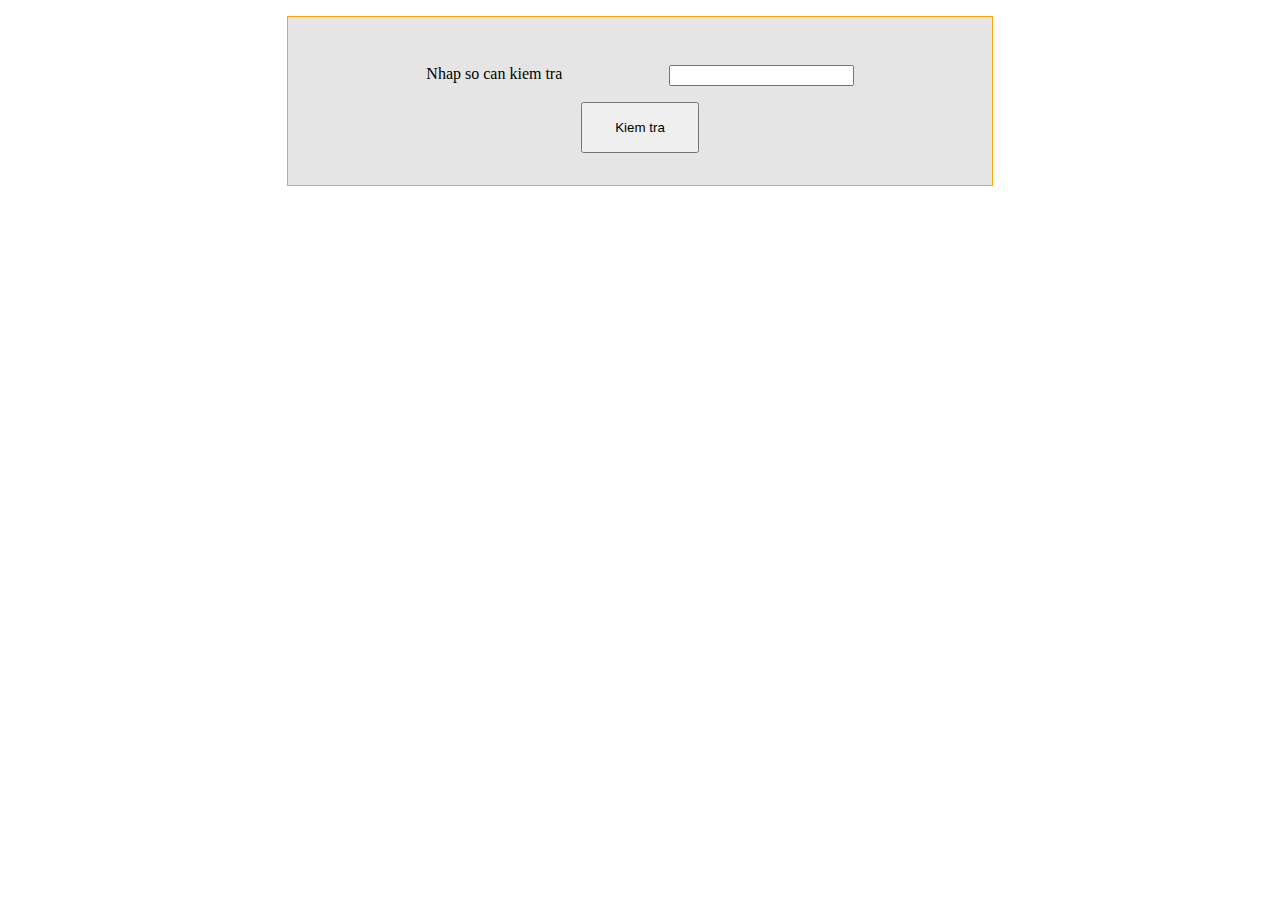
<file: index.html>
<!DOCTYPE html>
<html lang="en">

<head>
    <meta charset="UTF-8">
    <meta name="viewport" content="width=device-width, initial-scale=1.0">
    <title>JavaScript</title>
    <link rel="stylesheet" href="./css/style.css">
</head>

<body>
    <div class="container">
        <p><span>Nhap so can kiem tra</span><input id="nguyento" type="text"></p>
        <div><button id="btn-nguyento" onclick="check()">Kiem tra</button></div>
    </div>
    <script src="./js/index.js"></script>
</body>

</html>
</file>
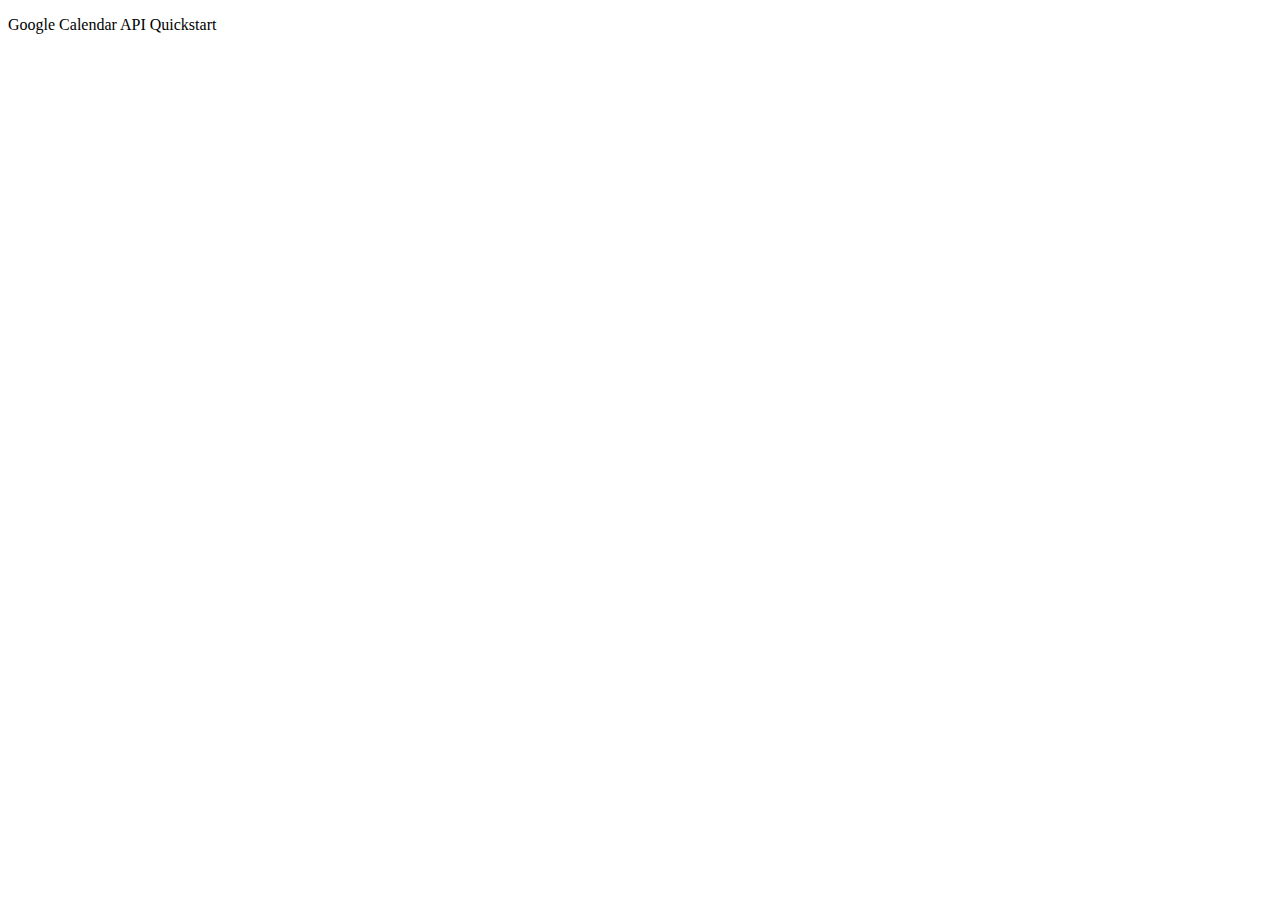
<file: googlecalender.html>
<!DOCTYPE html>
<html>

<head>
    <title>Google Calendar API Quickstart</title>
    <meta charset="utf-8" />
</head>

<body>
    <p>Google Calendar API Quickstart</p>

    <!--Add buttons to initiate auth sequence and sign out-->
    <button id="authorize_button" style="display: none;">Authorize</button>
    <button id="signout_button" style="display: none;">Sign Out</button>

    <pre id="content" style="white-space: pre-wrap;"></pre>

    <script type="text/javascript">
        // Client ID and API key from the Developer Console
        var CLIENT_ID =
            "208070985622-d0vnvegfi24btbvjrv0srdovn73rfv3k.apps.googleusercontent.com";
        var API_KEY = "AIzaSyAxUK6OswBZEVFs71E_kp0hytgwCOZcUDc";

        // Array of API discovery doc URLs for APIs used by the quickstart
        var DISCOVERY_DOCS = [
            "https://www.googleapis.com/discovery/v1/apis/calendar/v3/rest",
        ];

        // Authorization scopes required by the API; multiple scopes can be
        // included, separated by spaces.
        var SCOPES = "https://www.googleapis.com/auth/calendar.readonly";

        var authorizeButton = document.getElementById("authorize_button");
        var signoutButton = document.getElementById("signout_button");

        /**
         *  On load, called to load the auth2 library and API client library.
         */
        function handleClientLoad() {
            gapi.load("client:auth2", initClient);
        }

        /**
         *  Initializes the API client library and sets up sign-in state
         *  listeners.
         */
        function initClient() {
            gapi.client
                .init({
                    apiKey: API_KEY,
                    clientId: CLIENT_ID,
                    discoveryDocs: DISCOVERY_DOCS,
                    scope: SCOPES,
                })
                .then(
                    function() {
                        // Listen for sign-in state changes.
                        gapi.auth2
                            .getAuthInstance()
                            .isSignedIn.listen(updateSigninStatus);

                        // Handle the initial sign-in state.
                        updateSigninStatus(
                            gapi.auth2.getAuthInstance().isSignedIn.get()
                        );
                        authorizeButton.onclick = handleAuthClick;
                        signoutButton.onclick = handleSignoutClick;
                    },
                    function(error) {
                        appendPre(JSON.stringify(error, null, 2));
                    }
                );
        }

        /**
         *  Called when the signed in status changes, to update the UI
         *  appropriately. After a sign-in, the API is called.
         */
        function updateSigninStatus(isSignedIn) {
            if (isSignedIn) {
                authorizeButton.style.display = "none";
                signoutButton.style.display = "block";
                listUpcomingEvents();
            } else {
                authorizeButton.style.display = "block";
                signoutButton.style.display = "none";
            }
        }

        /**
         *  Sign in the user upon button click.
         */
        function handleAuthClick(event) {
            gapi.auth2.getAuthInstance().signIn();
        }

        /**
         *  Sign out the user upon button click.
         */
        function handleSignoutClick(event) {
            gapi.auth2.getAuthInstance().signOut();
        }

        /**
         * Append a pre element to the body containing the given message
         * as its text node. Used to display the results of the API call.
         *
         * @param {string} message Text to be placed in pre element.
         */
        function appendPre(message) {
            var pre = document.getElementById("content");
            var textContent = document.createTextNode(message + "\n");
            pre.appendChild(textContent);
        }

        /**
         * Print the summary and start datetime/date of the next ten events in
         * the authorized user's calendar. If no events are found an
         * appropriate message is printed.
         */
        function listUpcomingEvents() {
            gapi.client.calendar.events
                .list({
                    calendarId: "primary",
                    timeMin: new Date().toISOString(),
                    showDeleted: false,
                    singleEvents: true,
                    maxResults: 10,
                    orderBy: "startTime",
                })
                .then(function(response) {
                    var events = response.result.items;
                    appendPre("Upcoming events:");

                    if (events.length > 0) {
                        for (i = 0; i < events.length; i++) {
                            var event = events[i];
                            var when = event.start.dateTime;
                            if (!when) {
                                when = event.start.date;
                            }
                            appendPre(event.summary + " (" + when + ")");
                        }
                    } else {
                        appendPre("No upcoming events found.");
                    }
                });
        }
    </script>

    <script async defer src="https://apis.google.com/js/api.js" onload="this.onload=function(){};handleClientLoad()" onreadystatechange="if (this.readyState === 'complete') this.onload()"></script>
</body>

</html>
</file>
<file: css/style.css>
body {
    margin: 0;
    padding: 0;
    content: "";
    box-sizing: border-box;
}

.container {
    width: 50%;
    margin: 1rem auto;
    border: 1px solid orange;
    background-color: rgba(0, 0, 0, 0.1);
    padding: 2rem;
}

.container>p {
    display: flex;
    justify-content: space-evenly;
}

.container>div {
    display: flex;
    justify-content: center;

}

.container>div>button {
    padding: 1rem 2rem;

}
</file>
